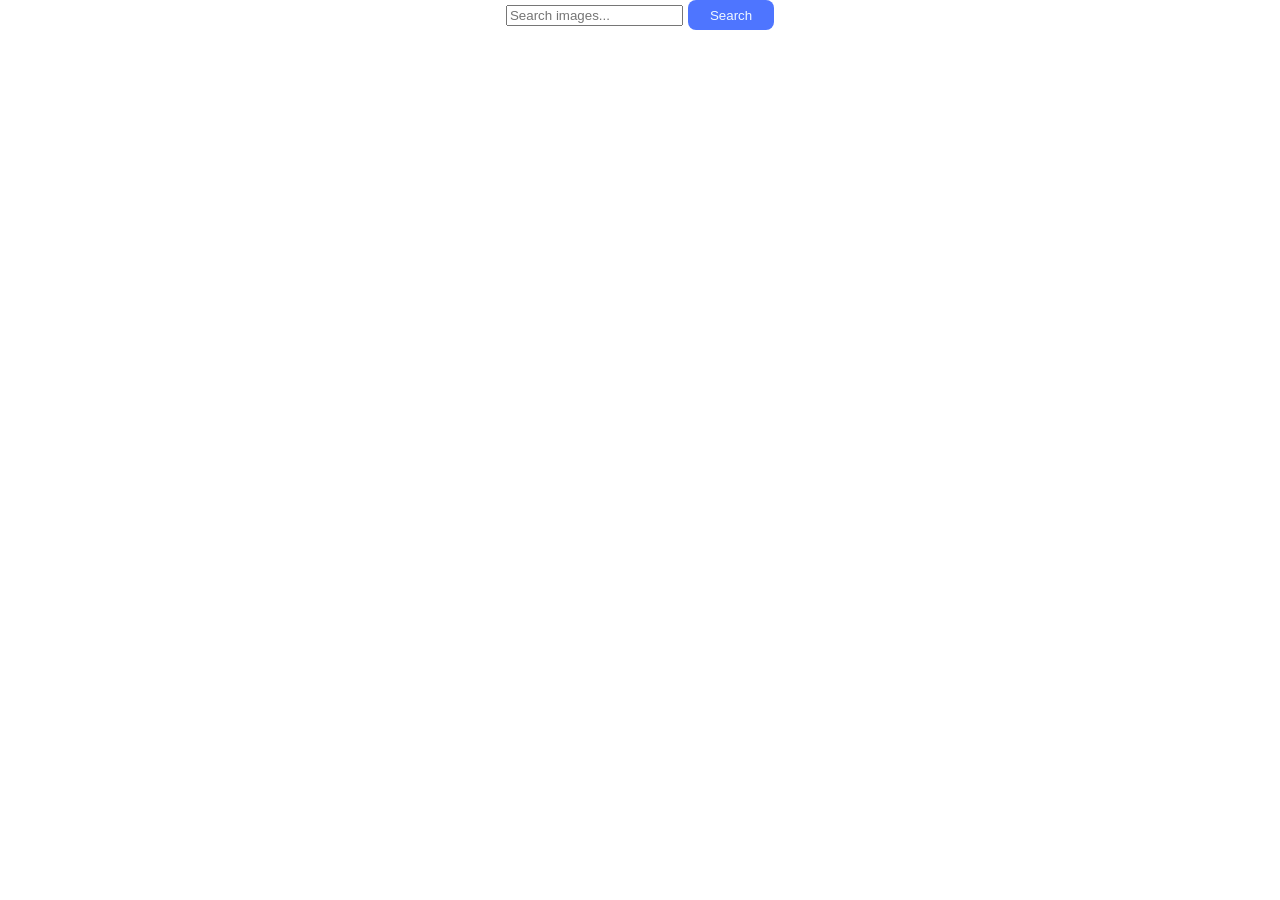
<file: src/index.html>
<!DOCTYPE html>
<html lang="en">
  <head>
    <meta charset="UTF-8" />
    <link rel="icon" type="image/svg+xml" href="/favicon.svg" />
    <meta name="viewport" content="width=device-width, initial-scale=1.0" />
    <title>Vanilla App Template</title>
    <link rel="stylesheet" href="./css/styles.css" />
    <link rel="stylesheet" href="./css/gallery.css" />
  </head>
  <body>
    <main>
      <!-- is-not-active -->

      <form class="form">
        <label>
          <input
            type="text"
            name="search-text"
            placeholder="Search images..."
            required
          />
        </label>
        <button type="submit" class="button">Search</button>
      </form>

      <ul class="gallery"></ul>
      <span class="loader is-not-active"></span>
      <button class="load-more is-not-active button-js button">
        Load more
      </button>
    </main>
    <script type="module" src="./main.js"></script>
  </body>
</html>
</file>
<file: src/css/styles.css>
/**
  |============================
  | include css partials with
  | default @import url()
  |============================
*/
/* Common styles */
@import url('./reset.css');
@import url('./base.css');


/* Sections style */
</file>
<file: src/css/gallery.css>
.gallery {
  display: grid;
  grid-template-columns: repeat(auto-fill, minmax(250px, 1fr)); /* сітка з колонками мінімум 250px */
  gap: 16px; /* відступи між картками */
  padding: 20px;
}
.form{
  text-align: center;
}
.gallery_item {
  display: block;
  border-radius: 8px;
  overflow: hidden;
  box-shadow: 0 2px 8px rgba(0,0,0,0.1);
  transition: transform 0.3s ease, box-shadow 0.3s ease;
}

.gallery_item:hover {
  transform: scale(1.05);
  box-shadow: 0 6px 15px rgba(0,0,0,0.2);
}

.gallery_item img {
  width: 100%;
  height: auto;
  display: block;
  object-fit: cover;
  border-radius: 8px;
}
.elem-gallery{
    overflow-wrap: break-word;
}

.stats-container {
  display: flex;
  gap: 5px; /* відступ між блоками */
}

.stat-item {
  display: flex;
  flex-direction: column; /* підпис зверху, число знизу */
  align-items: center;
  width: 80px; /* або інша ширина */
  word-break: break-word; /* дозволяє переносити текст */
  white-space: normal; /* дозволяє перенос рядків */
}

.stats-container .stat-item span {
  font-size: 0.8rem; /* або 12px, 14px — на твій вибір */
}

.loader{
  display: block;
margin: 0 auto 0 auto;
  width: 200px;
  height: 40px;
  background-color: #0004;
  position: relative;
  border-radius: 50px;
  box-shadow: inset 0 0 0 2px rgba(0, 0, 0, 0.05);
}
.loader:after {
  border-radius: 50px;
  content: "";
  position: absolute;
  background-color: #fff;
  left: 2px;
  top: 2px;
  bottom: 2px;
  right: 360px;
  animation: slide 2s linear infinite;
  box-shadow: 0 1px 2px rgba(0, 0, 0, 0.2);
}

@keyframes slide {
  0% {
    right: 150px;
    left: 2px;
  }
  5% {
    left: 2px;
  }
  50% {
    right: 2px;
    left: 150px;
  }
  55% {
    right: 2px;
  }
  100% {
    right: 150px;
    left: 2px;
  }
}
.is-not-active{
  display: none;
}
.button{
  border: none;
  color: aliceblue;
  background: #4e75ff;
  border-radius: 8px;
  padding: 8px 16px;
  width: 86px;
  height: 30px;
}
.load-more{
  
  width: 100px;
  height: 40px;
  display: block;
  margin: 0 auto;
}
.load-more.is-not-active {
  display: none;
}
</file>
